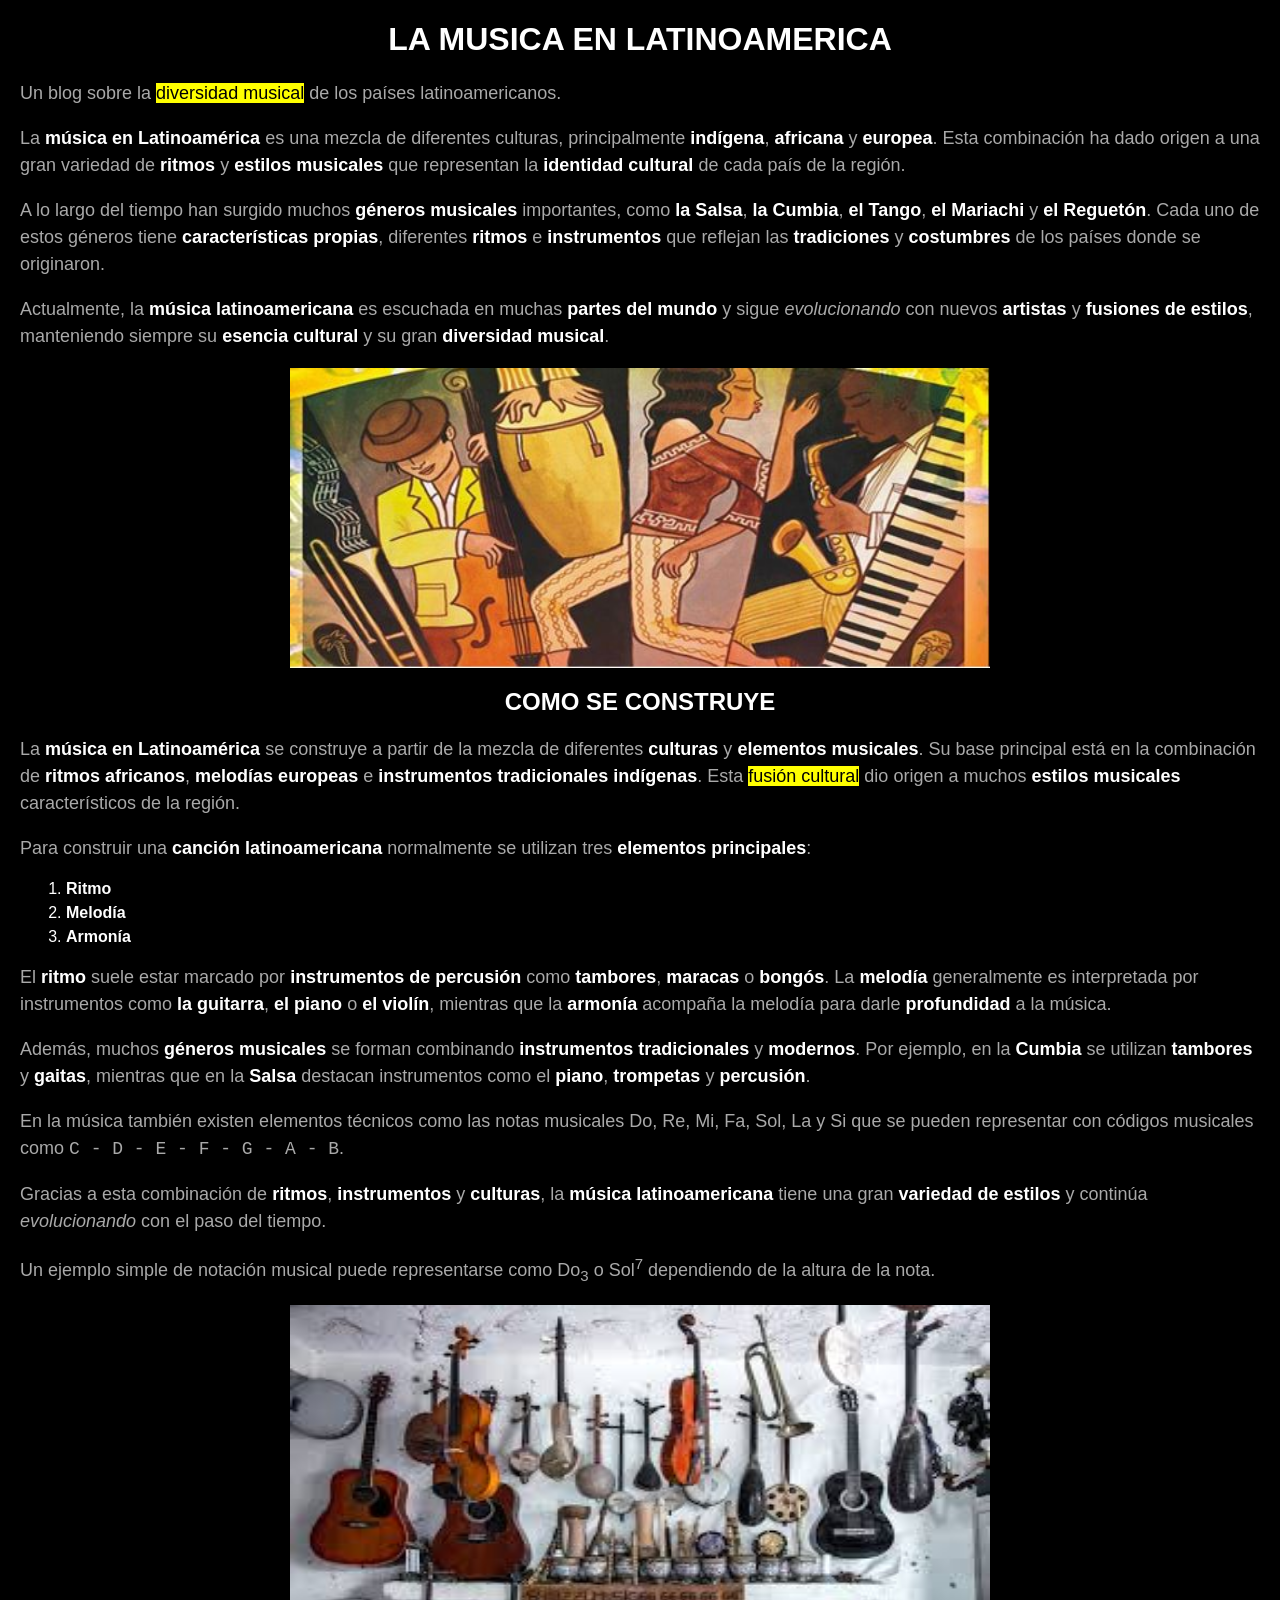
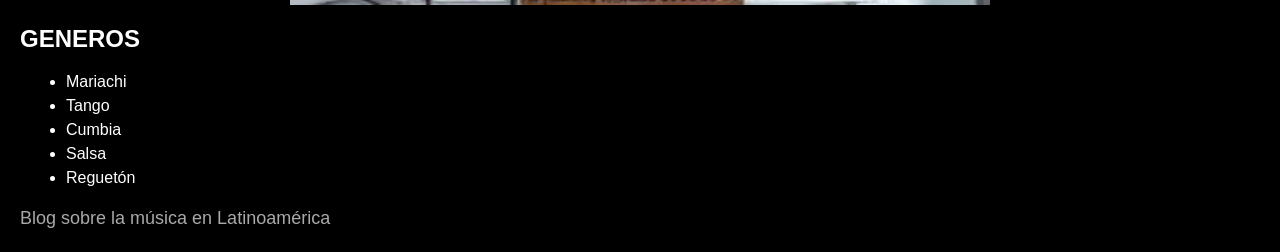
<file: index.html>
<!DOCTYPE html>
<html lang="es">
<head>

<meta charset="UTF-8">
<meta name="viewport" content="width=device-width, initial-scale=1.0">

<link rel="stylesheet" href="style/Styles.css">

<title>La Música en Latinoamérica</title>

</head>

<body>

<header>

<h1>LA MUSICA EN LATINOAMERICA</h1>

<p>
Un blog sobre la <mark>diversidad musical</mark> de los países latinoamericanos.
</p>

</header>

<section>

<article>

<p>
La <strong>música en Latinoamérica</strong> es una mezcla de diferentes culturas, principalmente 
<strong>indígena</strong>, <strong>africana</strong> y <strong>europea</strong>. 
Esta combinación ha dado origen a una gran variedad de <strong>ritmos</strong> y 
<strong>estilos musicales</strong> que representan la 
<strong>identidad cultural</strong> de cada país de la región.
</p>

<p>
A lo largo del tiempo han surgido muchos <strong>géneros musicales</strong> importantes, como 
<strong>la Salsa</strong>, <strong>la Cumbia</strong>, <strong>el Tango</strong>, 
<strong>el Mariachi</strong> y <strong>el Reguetón</strong>. 
Cada uno de estos géneros tiene <strong>características propias</strong>, diferentes 
<strong>ritmos</strong> e <strong>instrumentos</strong> que reflejan las 
<strong>tradiciones</strong> y <strong>costumbres</strong> de los países donde se originaron.
</p>

<p>
Actualmente, la <strong>música latinoamericana</strong> es escuchada en muchas 
<strong>partes del mundo</strong> y sigue <em>evolucionando</em> con nuevos 
<strong>artistas</strong> y <strong>fusiones de estilos</strong>, manteniendo siempre su 
<strong>esencia cultural</strong> y su gran <strong>diversidad musical</strong>.
</p>

<img class="img0" src="img/La Música en Latinoamérica.jpg" alt="Música latinoamericana">

</article>

</section>

<section>

<h2>COMO SE CONSTRUYE</h2>

<p>
La <strong>música en Latinoamérica</strong> se construye a partir de la mezcla de diferentes 
<strong>culturas</strong> y <strong>elementos musicales</strong>. 
Su base principal está en la combinación de <strong>ritmos africanos</strong>, 
<strong>melodías europeas</strong> e <strong>instrumentos tradicionales indígenas</strong>. 
Esta <mark>fusión cultural</mark> dio origen a muchos 
<strong>estilos musicales</strong> característicos de la región.
</p>

<p>
Para construir una <strong>canción latinoamericana</strong> normalmente se utilizan tres 
<strong>elementos principales</strong>:
</p>

<ol>

<li><strong>Ritmo</strong></li>
<li><strong>Melodía</strong></li>
<li><strong>Armonía</strong></li>

</ol>

<p>
El <strong>ritmo</strong> suele estar marcado por <strong>instrumentos de percusión</strong> 
como <strong>tambores</strong>, <strong>maracas</strong> o <strong>bongós</strong>. 
La <strong>melodía</strong> generalmente es interpretada por instrumentos como 
<strong>la guitarra</strong>, <strong>el piano</strong> o <strong>el violín</strong>, 
mientras que la <strong>armonía</strong> acompaña la melodía para darle 
<strong>profundidad</strong> a la música.
</p>

<p>
Además, muchos <strong>géneros musicales</strong> se forman combinando 
<strong>instrumentos tradicionales</strong> y <strong>modernos</strong>. 
Por ejemplo, en la <strong>Cumbia</strong> se utilizan <strong>tambores</strong> y 
<strong>gaitas</strong>, mientras que en la <strong>Salsa</strong> destacan instrumentos 
como el <strong>piano</strong>, <strong>trompetas</strong> y <strong>percusión</strong>.
</p>

<p>
En la música también existen elementos técnicos como las notas musicales 
Do, Re, Mi, Fa, Sol, La y Si que se pueden representar con códigos musicales 
como <code>C - D - E - F - G - A - B</code>.
</p>

<p>
Gracias a esta combinación de <strong>ritmos</strong>, <strong>instrumentos</strong> y 
<strong>culturas</strong>, la <strong>música latinoamericana</strong> tiene una gran 
<strong>variedad de estilos</strong> y continúa <em>evolucionando</em> con el 
paso del tiempo.
</p>

<p>
Un ejemplo simple de notación musical puede representarse como 
Do<sub>3</sub> o Sol<sup>7</sup> dependiendo de la altura de la nota.
</p>

<img class="img0" src="img/COMO SE CONSTRUYE.jpg" alt="Construcción de la música">

</section>

<section>

<h2 class="GEN">GENEROS</h2>

<ul>

<li><a href="Mariachi.html">Mariachi</a></li>
<li><a href="Tango.html">Tango</a></li>
<li><a href="Cumbia.html">Cumbia</a></li>
<li><a href="Salsa.html">Salsa</a></li>
<li><a href="Reguetón.html">Reguetón</a></li>

</ul>

</section>

<footer>

<p>Blog sobre la música en Latinoamérica</p>

</footer>

</body>
</html>
</file>
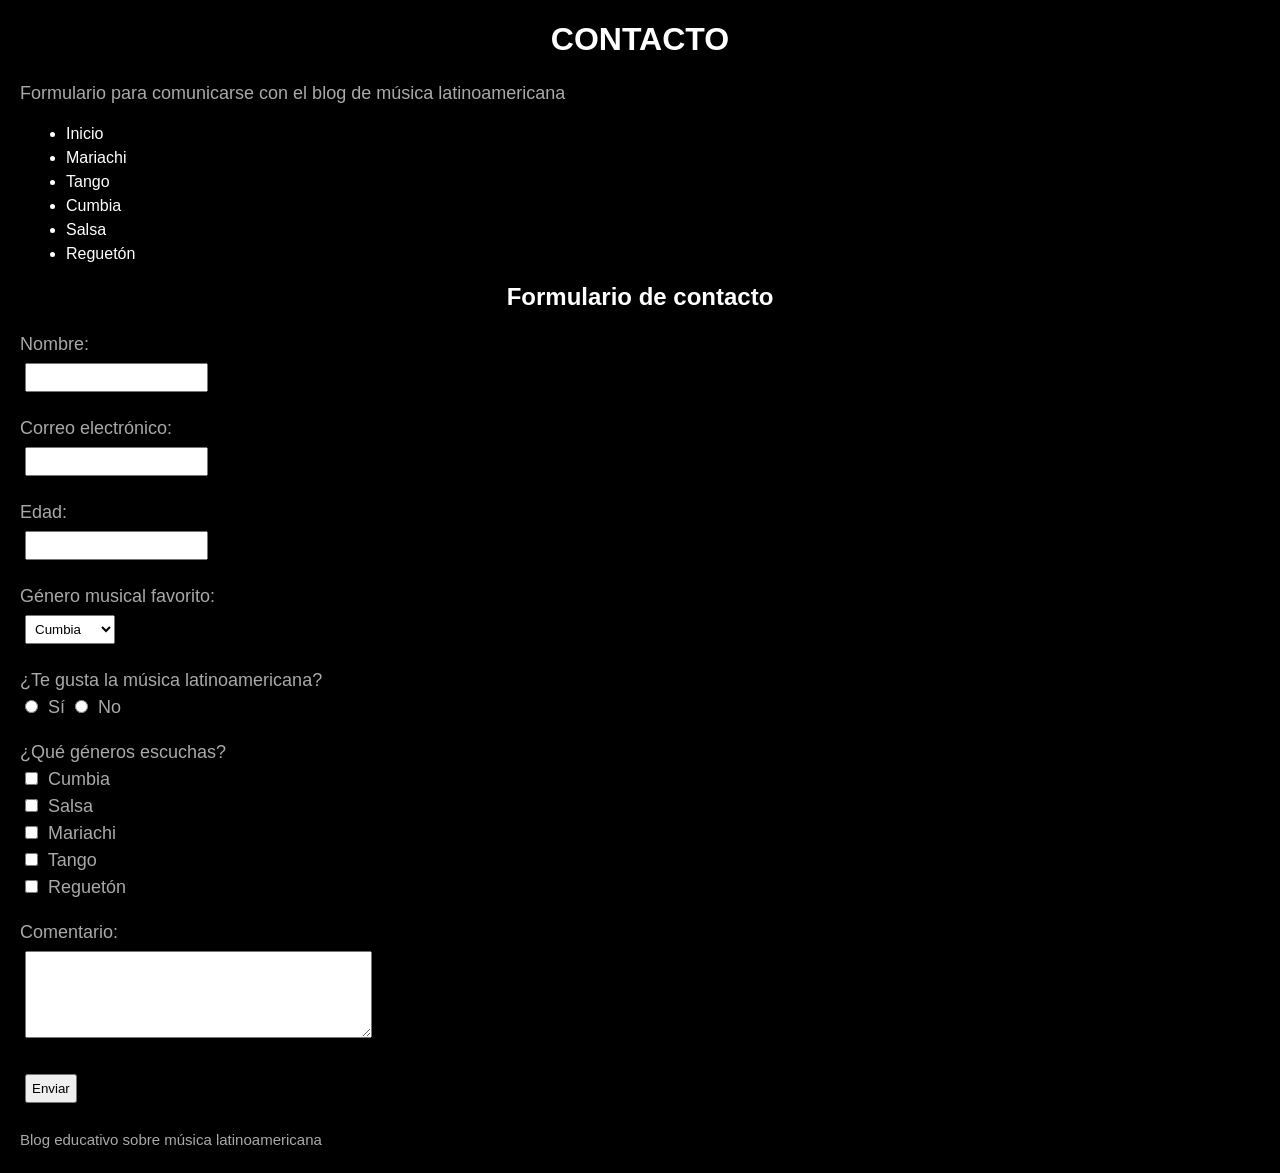
<file: contacto.html>
<!DOCTYPE html>
<html lang="es">

<head>

<meta charset="UTF-8">
<meta name="viewport" content="width=device-width, initial-scale=1.0">

<link rel="stylesheet" href="style/Styles.css">

<title>Contacto</title>

</head>

<body>

<header>

<h1>CONTACTO</h1>

<p>Formulario para comunicarse con el blog de música latinoamericana</p>

</header>

<nav>


<ul>
<li><a href="index.html">Inicio</a></li>    
<li><a href="Mariachi.html">Mariachi</a></li>
<li><a href="Tango.html">Tango</a></li>
<li><a href="Cumbia.html">Cumbia</a></li>
<li><a href="Salsa.html">Salsa</a></li>
<li><a href="Reguetón.html">Reguetón</a></li>
</ul>

</nav>

<section>

<h2>Formulario de contacto</h2>

<form>

<p>

<label>Nombre:</label><br>
<input type="text" name="nombre" required>

</p>

<p>

<label>Correo electrónico:</label><br>
<input type="email" name="correo" required>

</p>

<p>

<label>Edad:</label><br>
<input type="number" name="edad">

</p>

<p>

<label>Género musical favorito:</label><br>

<select name="genero">

<option>Cumbia</option>
<option>Salsa</option>
<option>Mariachi</option>
<option>Tango</option>
<option>Reguetón</option>

</select>

</p>

<p>

<label>¿Te gusta la música latinoamericana?</label><br>

<input type="radio" name="gusto"> Sí
<input type="radio" name="gusto"> No

</p>

<p>

<label>¿Qué géneros escuchas?</label><br>

<input type="checkbox"> Cumbia<br>
<input type="checkbox"> Salsa<br>
<input type="checkbox"> Mariachi<br>
<input type="checkbox"> Tango<br>
<input type="checkbox"> Reguetón

</p>

<p>

<label>Comentario:</label><br>

<textarea rows="5" cols="40"></textarea>

</p>

<p>

<input type="submit" value="Enviar">

</p>

</form>

</section>

<footer>

<p><small>Blog educativo sobre música latinoamericana</small></p>

</footer>

</body>

</html>
</file>
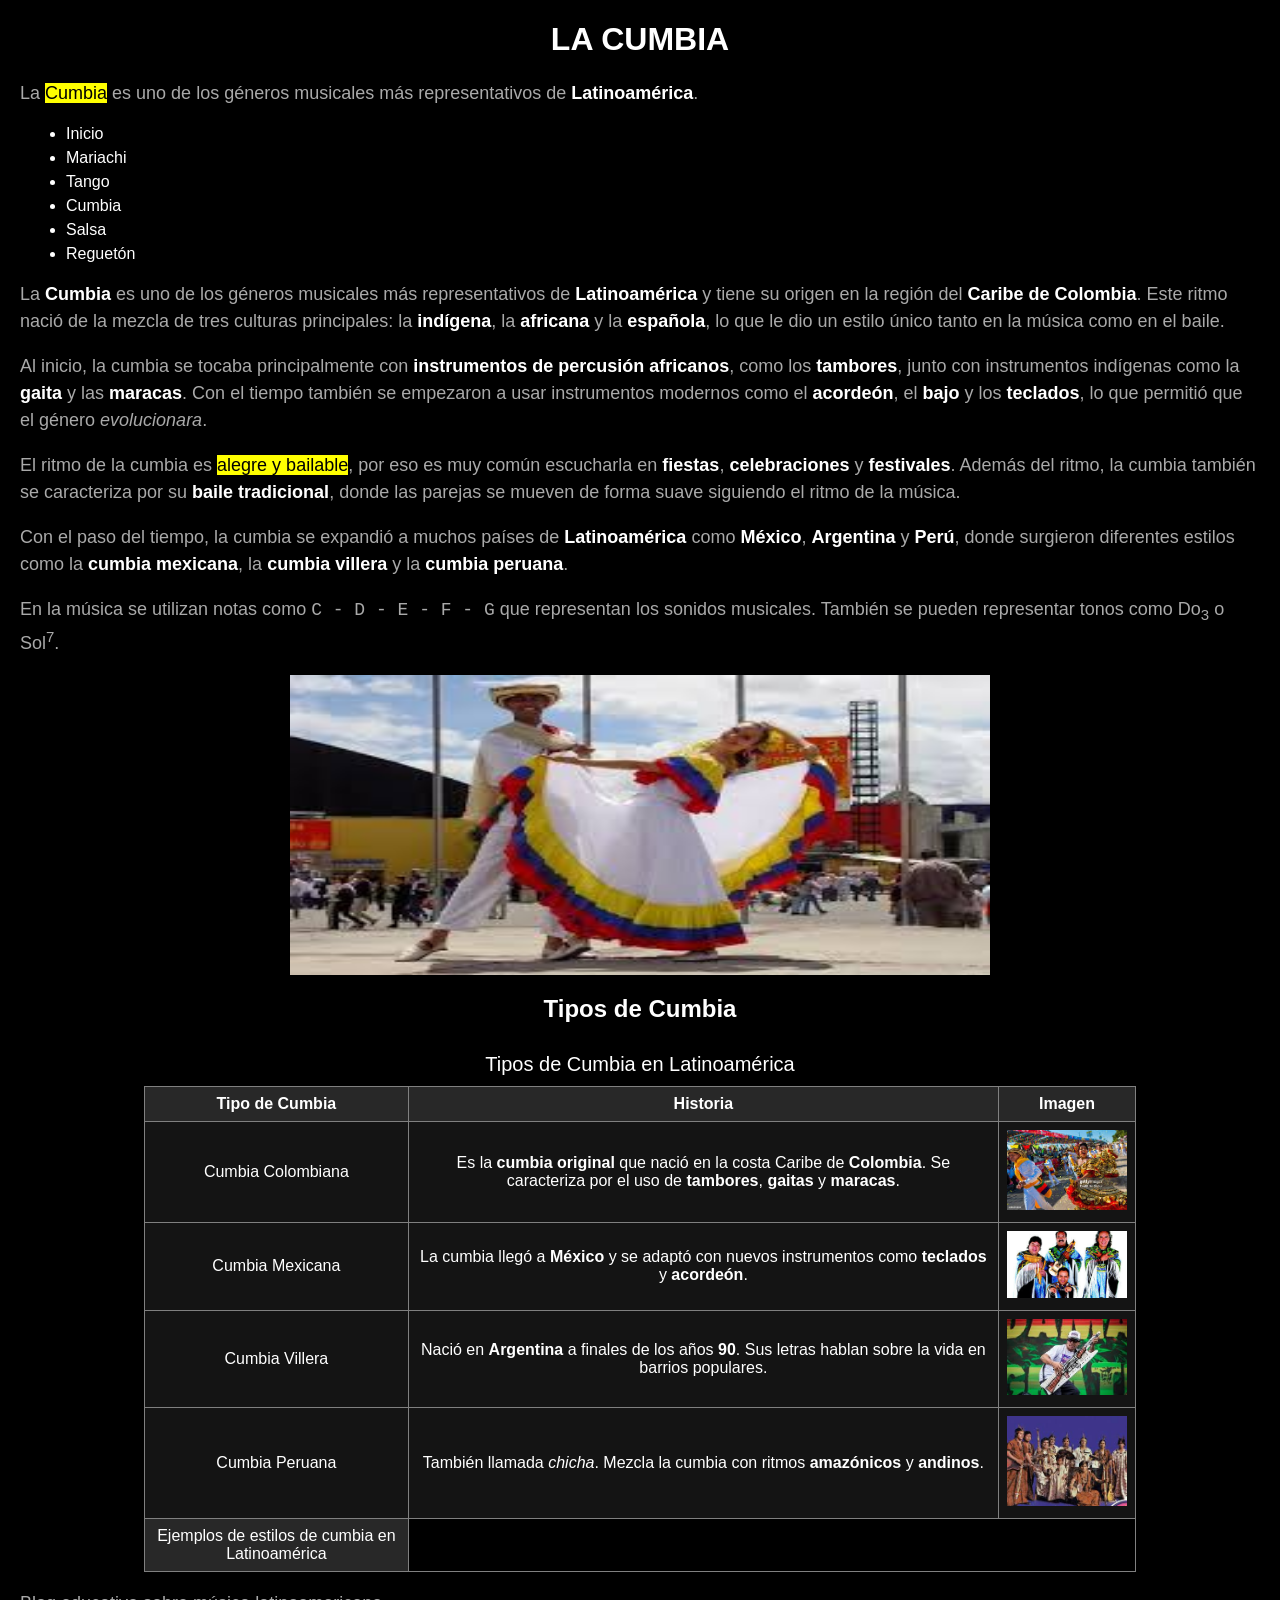
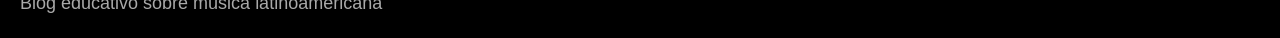
<file: Cumbia.html>
<!DOCTYPE html>
<html lang="es">

<head>

<meta charset="UTF-8">
<meta name="viewport" content="width=device-width, initial-scale=1.0">

<link rel="stylesheet" href="style/Styles.css">

<title>La Cumbia</title>

</head>

<body>

<header>

<h1>LA CUMBIA</h1>

<p>
La <mark>Cumbia</mark> es uno de los géneros musicales más representativos de
<strong>Latinoamérica</strong>.
</p>

</header>

<nav>
<ul>
<li><a href="index.html">Inicio</a></li>    
<li><a href="Mariachi.html">Mariachi</a></li>
<li><a href="Tango.html">Tango</a></li>
<li><a href="Cumbia.html">Cumbia</a></li>
<li><a href="Salsa.html">Salsa</a></li>
<li><a href="Reguetón.html">Reguetón</a></li>
</ul>
</nav>

<section>

<article>

<p>
La <strong>Cumbia</strong> es uno de los géneros musicales más representativos de
<strong>Latinoamérica</strong> y tiene su origen en la región del
<strong>Caribe de Colombia</strong>. Este ritmo nació de la mezcla de tres
culturas principales: la <strong>indígena</strong>, la <strong>africana</strong>
y la <strong>española</strong>, lo que le dio un estilo único tanto en la música
como en el baile.
</p>

<p>
Al inicio, la cumbia se tocaba principalmente con
<strong>instrumentos de percusión africanos</strong>, como los
<strong>tambores</strong>, junto con instrumentos indígenas como la
<strong>gaita</strong> y las <strong>maracas</strong>. Con el tiempo también se
empezaron a usar instrumentos modernos como el <strong>acordeón</strong>,
el <strong>bajo</strong> y los <strong>teclados</strong>, lo que permitió que
el género <em>evolucionara</em>.
</p>

<p>
El ritmo de la cumbia es <mark>alegre y bailable</mark>, por eso es muy común
escucharla en <strong>fiestas</strong>, <strong>celebraciones</strong> y
<strong>festivales</strong>. Además del ritmo, la cumbia también se caracteriza
por su <strong>baile tradicional</strong>, donde las parejas se mueven de forma
suave siguiendo el ritmo de la música.
</p>

<p>
Con el paso del tiempo, la cumbia se expandió a muchos países de
<strong>Latinoamérica</strong> como <strong>México</strong>,
<strong>Argentina</strong> y <strong>Perú</strong>, donde surgieron diferentes
estilos como la <strong>cumbia mexicana</strong>, la
<strong>cumbia villera</strong> y la <strong>cumbia peruana</strong>.
</p>

<p>
En la música se utilizan notas como <code>C - D - E - F - G</code> que
representan los sonidos musicales. También se pueden representar tonos como
Do<sub>3</sub> o Sol<sup>7</sup>.
</p>

<img class="img0" src="img/CUMBIA.jpg" alt="Baile de cumbia">

</article>

</section>

<section>

<h2>Tipos de Cumbia</h2>

<table border="1">

<caption>Tipos de Cumbia en Latinoamérica</caption>

<thead>

<tr>
<th>Tipo de Cumbia</th>
<th>Historia</th>
<th>Imagen</th>
</tr>

</thead>

<tbody>

<tr>

<td>Cumbia Colombiana</td>

<td>
Es la <strong>cumbia original</strong> que nació en la costa Caribe de
<strong>Colombia</strong>. Se caracteriza por el uso de
<strong>tambores</strong>, <strong>gaitas</strong> y <strong>maracas</strong>.
</td>

<td>
<img src="img/descarga.col.jpg" width="120" alt="Cumbia colombiana">
</td>

</tr>

<tr>

<td>Cumbia Mexicana</td>

<td>
La cumbia llegó a <strong>México</strong> y se adaptó con nuevos instrumentos
como <strong>teclados</strong> y <strong>acordeón</strong>.
</td>

<td>
<img src="img/descarga.mex.jpg" width="120" alt="Cumbia mexicana">
</td>

</tr>

<tr>

<td>Cumbia Villera</td>

<td>
Nació en <strong>Argentina</strong> a finales de los años
<strong>90</strong>. Sus letras hablan sobre la vida en barrios populares.
</td>

<td>
<img src="img/descarga.villera.jpg" width="120" alt="Cumbia villera">
</td>

</tr>

<tr>

<td>Cumbia Peruana</td>

<td>
También llamada <em>chicha</em>. Mezcla la cumbia con ritmos
<strong>amazónicos</strong> y <strong>andinos</strong>.
</td>

<td>
<img src="img/descarga.peru.jpg" width="120" alt="Cumbia peruana">
</td>

</tr>

</tbody>

<tfoot>

<tr>
<td colspan="1">Ejemplos de estilos de cumbia en Latinoamérica</td>
</tr>

</tfoot>

</table>

</section>

<footer>

<p>Blog educativo sobre música latinoamericana</p>

</footer>

</body>

</html>
</file>
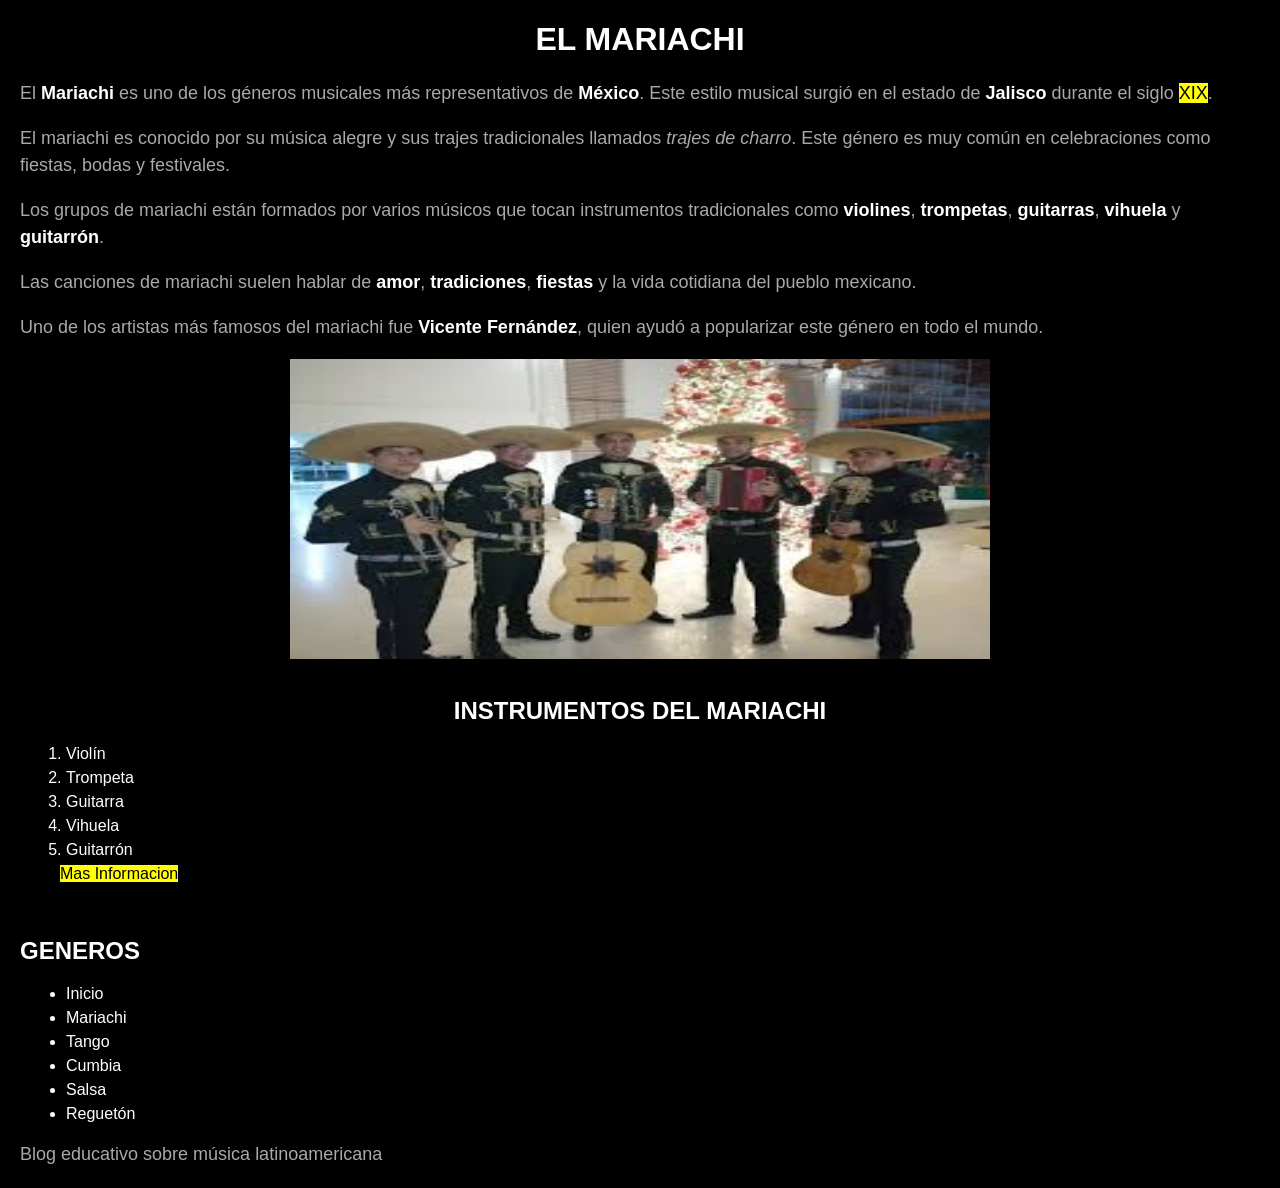
<file: Mariachi.html>
<!DOCTYPE html>
<html lang="en">
<head>
    <meta charset="UTF-8">
    <meta name="viewport" content="width=device-width, initial-scale=1.0">
    <link rel="stylesheet" href="style/Styles.css">
    <title>Mariachi</title>
</head>

<body>

<h1>EL MARIACHI</h1>

<p>
El <strong>Mariachi</strong> es uno de los géneros musicales más
representativos de <strong>México</strong>. Este estilo musical
surgió en el estado de <strong>Jalisco</strong> durante el siglo
<mark>XIX</mark>.
</p>

<p>
El mariachi es conocido por su música alegre y sus trajes
tradicionales llamados <em>trajes de charro</em>. Este género es
muy común en celebraciones como fiestas, bodas y festivales.
</p>

<p>
Los grupos de mariachi están formados por varios músicos que
tocan instrumentos tradicionales como <strong>violines</strong>,
<strong>trompetas</strong>, <strong>guitarras</strong>,
<strong>vihuela</strong> y <strong>guitarrón</strong>.
</p>

<p>
Las canciones de mariachi suelen hablar de <strong>amor</strong>,
<strong>tradiciones</strong>, <strong>fiestas</strong> y la vida
cotidiana del pueblo mexicano.
</p>

<p>
Uno de los artistas más famosos del mariachi fue
<strong>Vicente Fernández</strong>, quien ayudó a popularizar
este género en todo el mundo.
</p>

<img class="img0" src="img/descarga.mariachi.jpg" alt="Mariachi">

<br>

<h2>INSTRUMENTOS DEL MARIACHI</h2>

<ol>
<li>Violín</li>
<li>Trompeta</li>
<li>Guitarra</li>
<li>Vihuela</li>
<li>Guitarrón</li>
<a href="https://content.westmusic.com/blog-meet-the-mariachi-instruments/"><mark>Mas Informacion</mark></a>
</ol>

<br>

<h2 class="GEN">GENEROS</h2>

<nav>
<ul>
<li><a href="index.html">Inicio</a></li>    
<li><a href="Mariachi.html">Mariachi</a></li>
<li><a href="Tango.html">Tango</a></li>
<li><a href="Cumbia.html">Cumbia</a></li>
<li><a href="Salsa.html">Salsa</a></li>
<li><a href="Reguetón.html">Reguetón</a></li>
</ul>
</nav>

<footer>

<p>Blog educativo sobre música latinoamericana</p>

</footer>
</body>
</html>
</file>
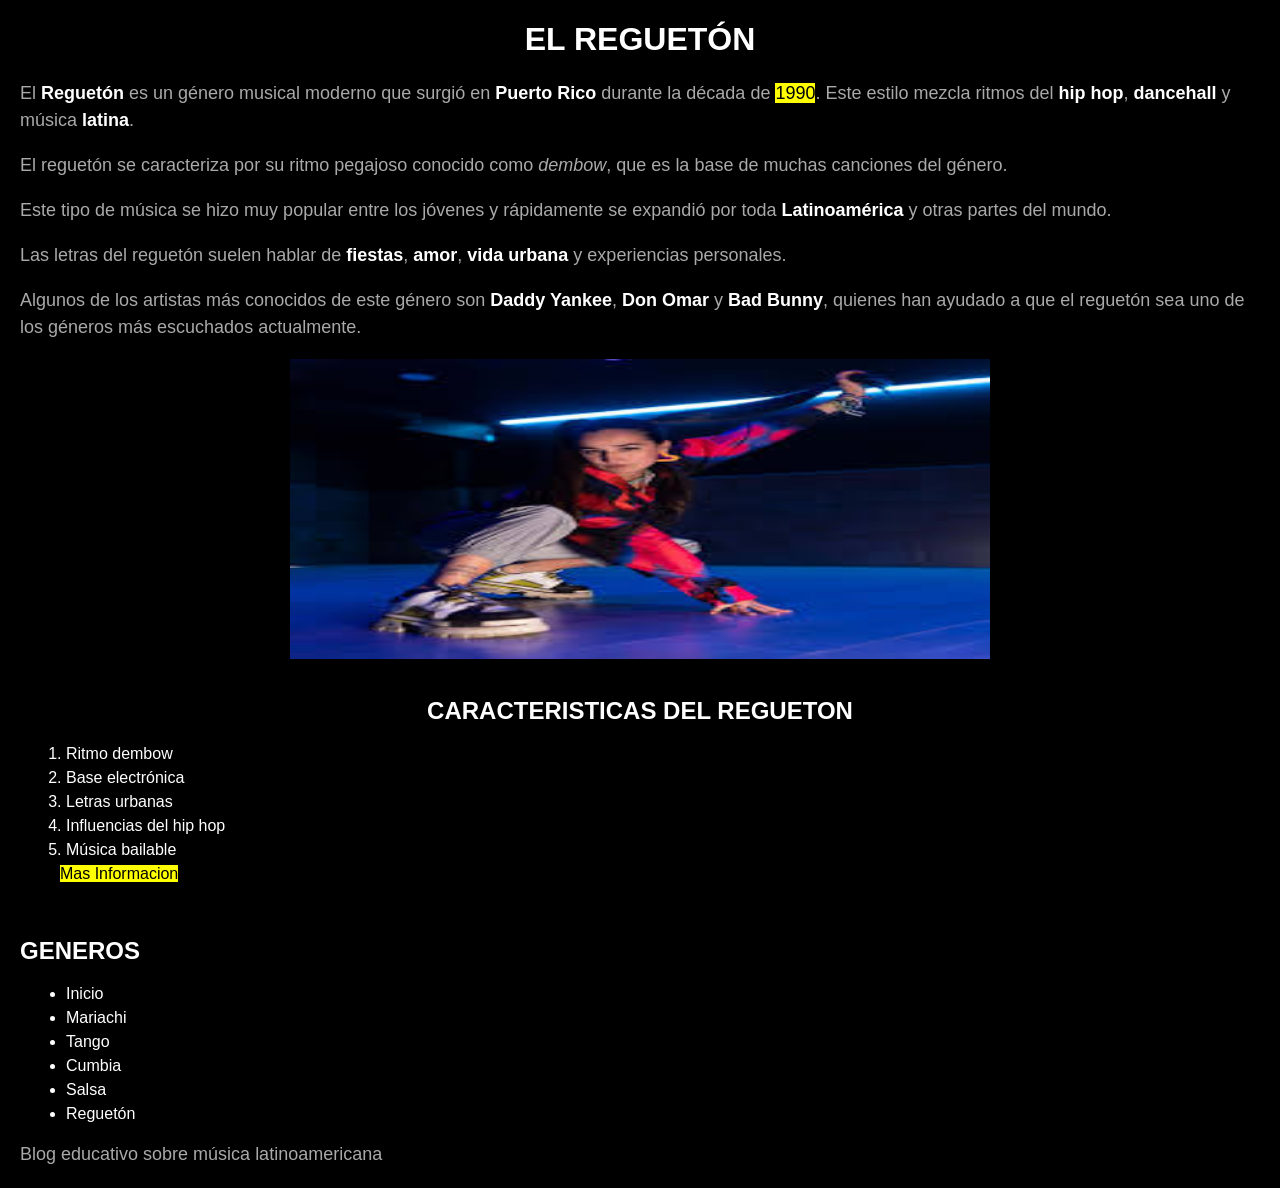
<file: Reguetón.html>
<!DOCTYPE html>
<html lang="en">
<head>
    <meta charset="UTF-8">
    <meta name="viewport" content="width=device-width, initial-scale=1.0">
    <link rel="stylesheet" href="style/Styles.css">
    <title>Reguetón</title>
</head>

<body>

<h1>EL REGUETÓN</h1>

<p>
El <strong>Reguetón</strong> es un género musical moderno que
surgió en <strong>Puerto Rico</strong> durante la década de
<mark>1990</mark>. Este estilo mezcla ritmos del
<strong>hip hop</strong>, <strong>dancehall</strong> y música
<strong>latina</strong>.
</p>

<p>
El reguetón se caracteriza por su ritmo pegajoso conocido
como <em>dembow</em>, que es la base de muchas canciones
del género.
</p>

<p>
Este tipo de música se hizo muy popular entre los jóvenes
y rápidamente se expandió por toda <strong>Latinoamérica</strong>
y otras partes del mundo.
</p>

<p>
Las letras del reguetón suelen hablar de
<strong>fiestas</strong>, <strong>amor</strong>,
<strong>vida urbana</strong> y experiencias personales.
</p>

<p>
Algunos de los artistas más conocidos de este género son
<strong>Daddy Yankee</strong>, <strong>Don Omar</strong> y
<strong>Bad Bunny</strong>, quienes han ayudado a que el
reguetón sea uno de los géneros más escuchados actualmente.
</p>

<img class="img0" src="img/descarga.regueton.jpg" alt="Regueton">

<br>

<h2>CARACTERISTICAS DEL REGUETON</h2>

<ol>
<li>Ritmo dembow</li>
<li>Base electrónica</li>
<li>Letras urbanas</li>
<li>Influencias del hip hop</li>
<li>Música bailable</li>
<a href="https://www.santandersmusic.com/magazine/diccionario/que-es-el-reggaeton#:~:text=El%20reggaeton%20se%20caracteriza%20por,negra%20con%20puntillo%2C%20negra."><mark>Mas Informacion</mark></a>
</ol>

<br>

<h2 class="GEN">GENEROS</h2>


<nav>
<ul>
<li><a href="index.html">Inicio</a></li>    
<li><a href="Mariachi.html">Mariachi</a></li>
<li><a href="Tango.html">Tango</a></li>
<li><a href="Cumbia.html">Cumbia</a></li>
<li><a href="Salsa.html">Salsa</a></li>
<li><a href="Reguetón.html">Reguetón</a></li>
</ul>
</nav>


<footer>

<p>Blog educativo sobre música latinoamericana</p>

</footer>
</body>
</html>
</file>
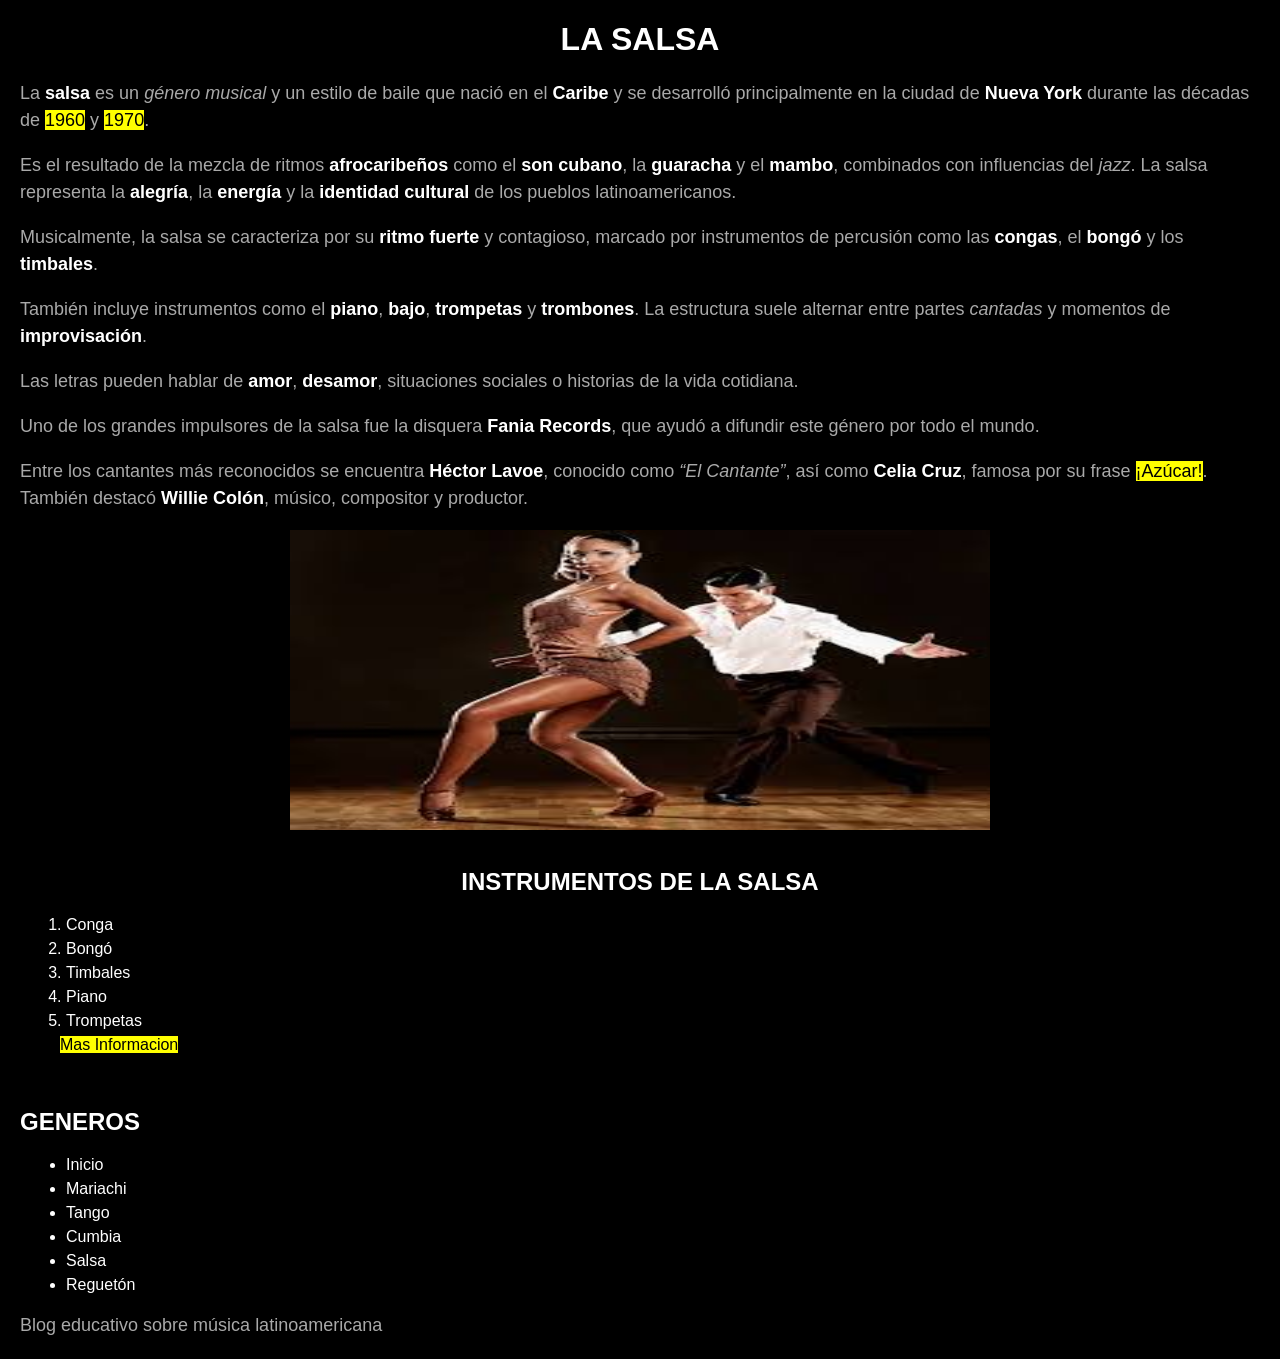
<file: Salsa.html>
<!DOCTYPE html>
<html lang="en">
<head>
    <meta charset="UTF-8">
    <meta name="viewport" content="width=device-width, initial-scale=1.0">
    <link rel="stylesheet" href="/style/Styles.css">
    <title>Salsa</title>
</head>

<body>

<h1>LA SALSA</h1>

<p>
La <strong>salsa</strong> es un <em>género musical</em> y un estilo de baile que nació en el 
<strong>Caribe</strong> y se desarrolló principalmente en la ciudad de 
<strong>Nueva York</strong> durante las décadas de <mark>1960</mark> y <mark>1970</mark>.
</p>

<p>
Es el resultado de la mezcla de ritmos <strong>afrocaribeños</strong> como el 
<strong>son cubano</strong>, la <strong>guaracha</strong> y el <strong>mambo</strong>, 
combinados con influencias del <em>jazz</em>.  
La salsa representa la <strong>alegría</strong>, la <strong>energía</strong> y la 
<strong>identidad cultural</strong> de los pueblos latinoamericanos.
</p>

<p>
Musicalmente, la salsa se caracteriza por su <strong>ritmo fuerte</strong> y contagioso,
marcado por instrumentos de percusión como las <strong>congas</strong>, 
el <strong>bongó</strong> y los <strong>timbales</strong>.
</p>

<p>
También incluye instrumentos como el <strong>piano</strong>, 
<strong>bajo</strong>, <strong>trompetas</strong> y <strong>trombones</strong>. 
La estructura suele alternar entre partes <em>cantadas</em> y momentos de 
<strong>improvisación</strong>.
</p>

<p>
Las letras pueden hablar de <strong>amor</strong>, <strong>desamor</strong>, 
situaciones sociales o historias de la vida cotidiana.
</p>

<p>
Uno de los grandes impulsores de la salsa fue la disquera 
<strong>Fania Records</strong>, que ayudó a difundir este género por todo el mundo.
</p>

<p>
Entre los cantantes más reconocidos se encuentra <strong>Héctor Lavoe</strong>, 
conocido como <em>“El Cantante”</em>, así como <strong>Celia Cruz</strong>, 
famosa por su frase <mark>¡Azúcar!</mark>.  
También destacó <strong>Willie Colón</strong>, músico, compositor y productor.
</p>

<img class="img0" src="img/descarga.salsa.jpg" alt="Musica Salsa">

<br>

<h2>INSTRUMENTOS DE LA SALSA</h2>

<ol>
<li>Conga</li>
<li>Bongó</li>
<li>Timbales</li>
<li>Piano</li>
<li>Trompetas</li>
<a href="https://pluranza.com/instrumentos-de-la-salsa/"><mark>Mas Informacion</mark></a>
</ol>

<br>

<h2 class="GEN">GENEROS</h2>


<nav>
<ul>
<li><a href="index.html">Inicio</a></li>    
<li><a href="Mariachi.html">Mariachi</a></li>
<li><a href="Tango.html">Tango</a></li>
<li><a href="Cumbia.html">Cumbia</a></li>
<li><a href="Salsa.html">Salsa</a></li>
<li><a href="Reguetón.html">Reguetón</a></li>
</ul>
</nav>

<footer>

<p>Blog educativo sobre música latinoamericana</p>

</footer>
</body>
</html>
</file>
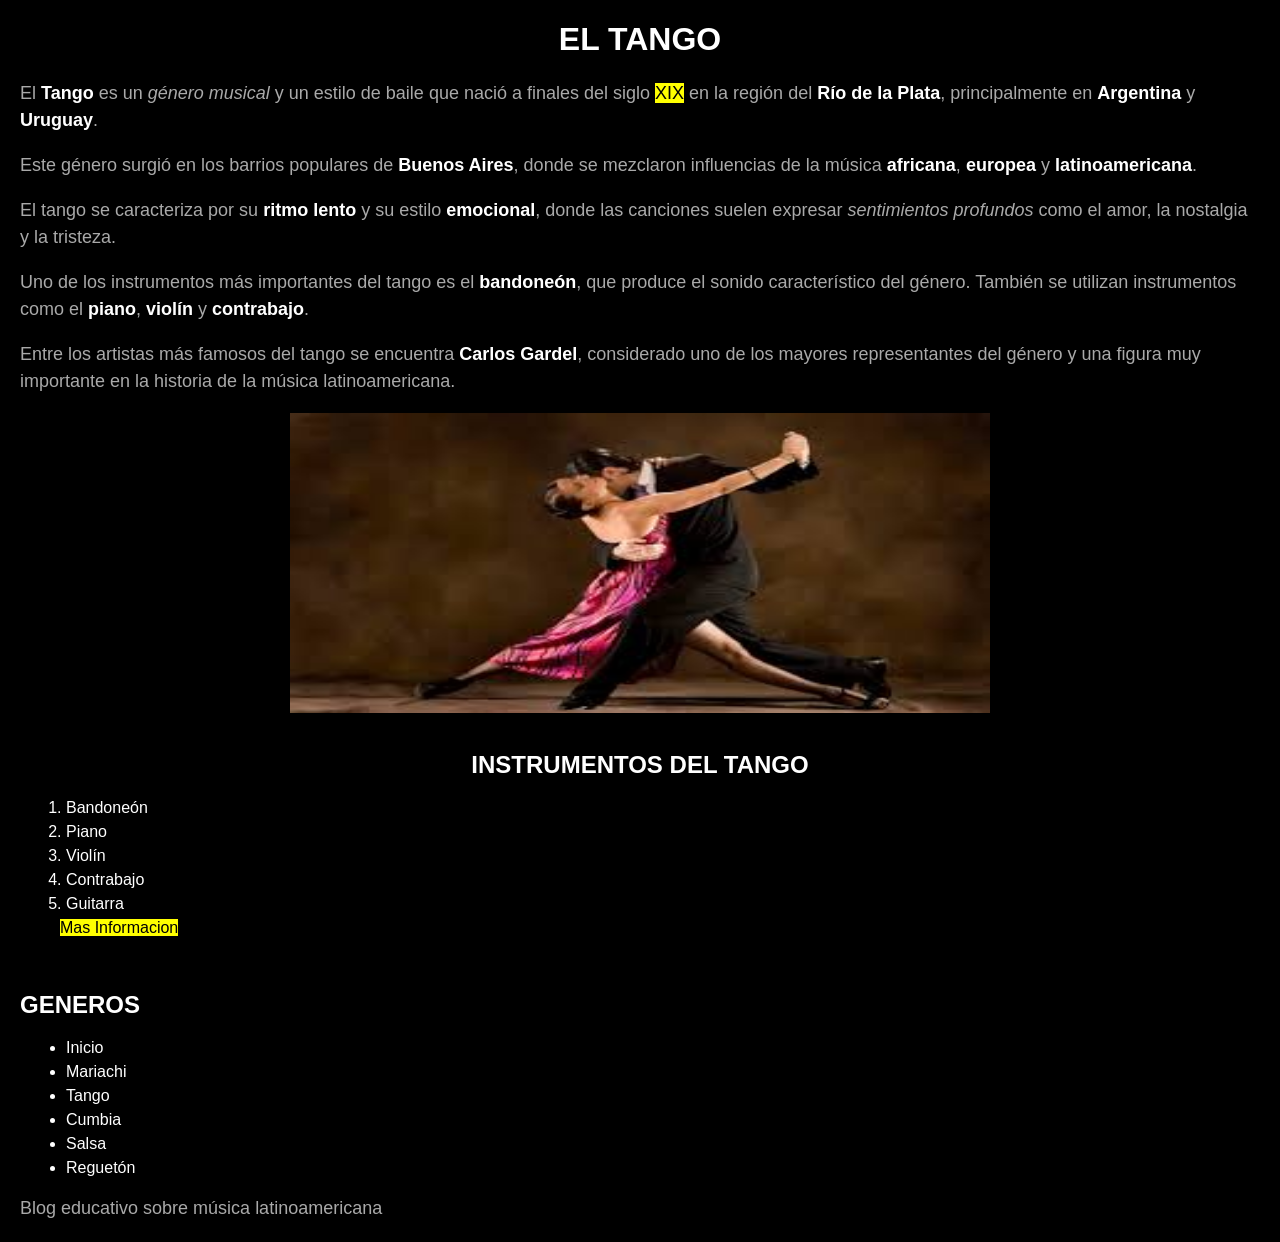
<file: Tango.html>
<!DOCTYPE html>
<html lang="en">
<head>
    <meta charset="UTF-8">
    <meta name="viewport" content="width=device-width, initial-scale=1.0">
    <link rel="stylesheet" href="/style/Styles.css">
    <title>Tango</title>
</head>

<body>

<h1>EL TANGO</h1>

<p>
El <strong>Tango</strong> es un <em>género musical</em> y un estilo de baile que nació
a finales del siglo <mark>XIX</mark> en la región del <strong>Río de la Plata</strong>,
principalmente en <strong>Argentina</strong> y <strong>Uruguay</strong>.
</p>

<p>
Este género surgió en los barrios populares de <strong>Buenos Aires</strong>,
donde se mezclaron influencias de la música <strong>africana</strong>,
<strong>europea</strong> y <strong>latinoamericana</strong>.
</p>

<p>
El tango se caracteriza por su <strong>ritmo lento</strong> y su estilo
<strong>emocional</strong>, donde las canciones suelen expresar
<em>sentimientos profundos</em> como el amor, la nostalgia y la tristeza.
</p>

<p>
Uno de los instrumentos más importantes del tango es el
<strong>bandoneón</strong>, que produce el sonido característico del género.
También se utilizan instrumentos como el <strong>piano</strong>,
<strong>violín</strong> y <strong>contrabajo</strong>.
</p>

<p>
Entre los artistas más famosos del tango se encuentra
<strong>Carlos Gardel</strong>, considerado uno de los mayores
representantes del género y una figura muy importante
en la historia de la música latinoamericana.
</p>

<img class="img0" src="img/descarga.tango.jpg" alt="Baile de Tango">

<br>

<h2>INSTRUMENTOS DEL TANGO</h2>

<ol>
<li>Bandoneón</li>
<li>Piano</li>
<li>Violín</li>
<li>Contrabajo</li>
<li>Guitarra</li>
<a href="https://es.slideshare.net/slideshow/cuevas-fuentes-presentacin-para-el/46174237"><mark>Mas Informacion</mark></a>

</ol>

<br>

<h2 class="GEN">GENEROS</h2>


<nav>
<ul>
<li><a href="index.html">Inicio</a></li>    
<li><a href="Mariachi.html">Mariachi</a></li>
<li><a href="Tango.html">Tango</a></li>
<li><a href="Cumbia.html">Cumbia</a></li>
<li><a href="Salsa.html">Salsa</a></li>
<li><a href="Reguetón.html">Reguetón</a></li>
</ul>
</nav>

<footer>

<p>Blog educativo sobre música latinoamericana</p>

</footer>
</body>
</html>
</file>
<file: style/Styles.css>
body{
    background-color: black;
    font-family: Arial, Helvetica, sans-serif;
    margin: 20px;
}

h1{
    text-align: center;
    color: rgb(255, 255, 255);
}

p{
    color: darkgrey;
    font-size: 18px;
    line-height: 1.5;
}

h2{
   text-align: center;
   color: rgb(255, 255, 255);
}

.GEN{
    text-align: left;
}

li{
    color: rgb(255, 255, 255);
    margin: 6px;
}

/* para imagenes */
.img0{
    width: 700px;
    height: 300px;
    display: block;
    margin: auto;
}

/*para texto en negrita */
strong{
    color: rgb(255, 255, 255);
}

/*para links */
a{
    color: white;
    text-decoration: none;
}

a:hover{
    color: red;
}

/*para tabla */

table{
    width: 80%;
    margin: auto;
    border-collapse: collapse;
}

caption{
    color: white;
    font-size: 20px;
    margin: 10px;
}

thead{
    background-color: rgb(40,40,40);
}

tbody{
    background-color: rgb(20,20,20);
}

tfoot{
    background-color: rgb(40,40,40);
}

th, td{
padding: 8px;
text-align: center;
color: white;
}

/*para formulario */

form{
    color: white;
}

input, textarea, select{
    margin: 5px;
    padding: 5px;
}
</file>
